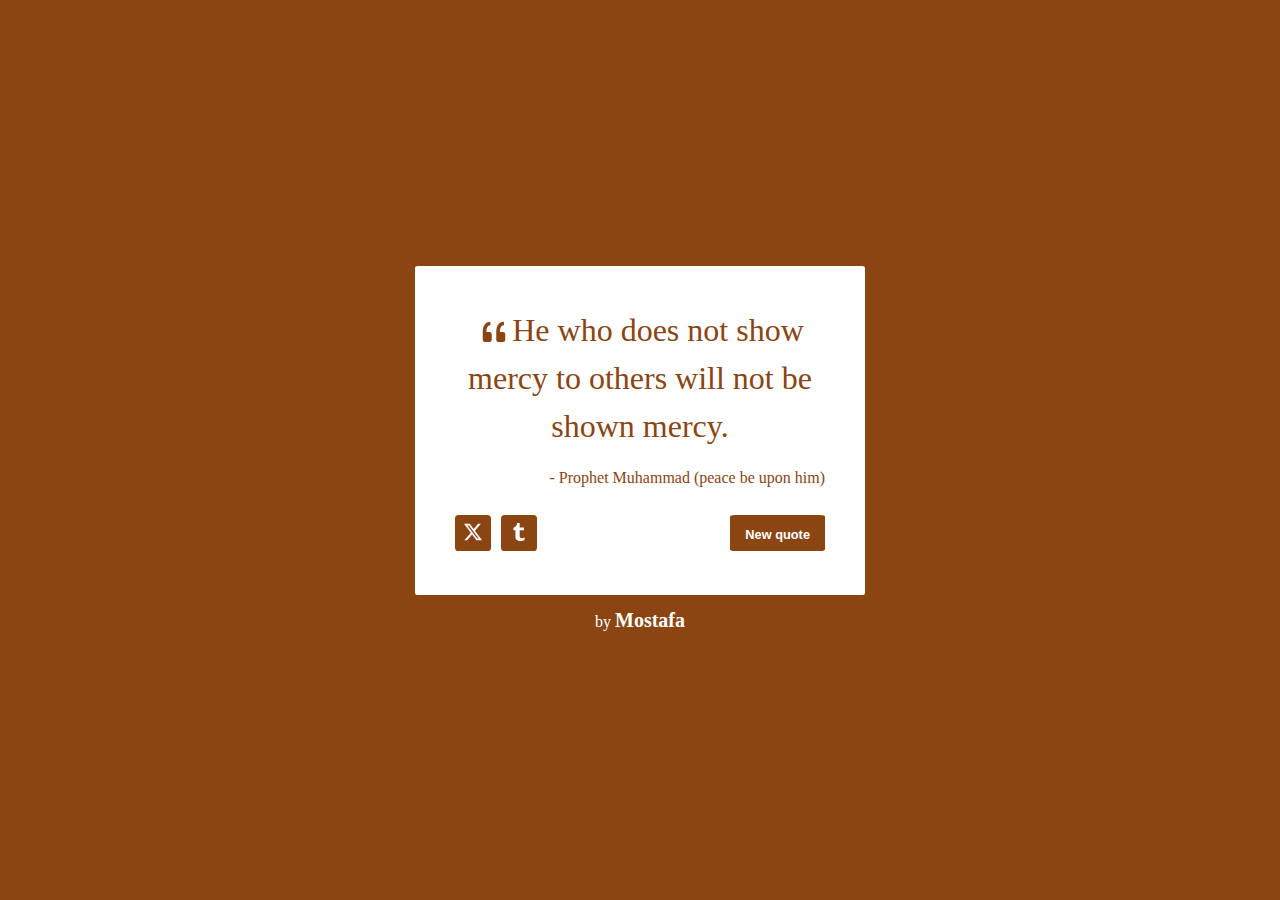
<file: index.html>
<!DOCTYPE html>
<html lang="en">
	<head>
		<!-- Meta here -->
		<meta charset="utf-8" />
		<meta
			http-equiv="X-UA-Compatible"
			content="IE=edge" />
		<meta
			name="description"
			content="Random Quote Machine" />
		<meta
			name="author"
			content="Mostafa Ali" />
		<meta
			name="viewport"
			content="width=device-width, initial-scale=1" />
		<title>Random Quote Machine</title>

		<!-- CSS here -->
		<link
			rel="icon"
			href="Images/favicon.ico" />
		<link
			rel="stylesheet"
			href="CSS/bootstrap.min.css" />
		<link
			rel="stylesheet"
			href="CSS/Styles.css" />
	</head>
	<body>
		<!-- Main Content -->
		<main>
			<section id="quote-box">
				<article>
					<p id="text"></p>
					<p id="author"></p>
				</article>
				<button
					aria-label="new-quote"
					title="Generate New quote"
					id="new-quote">
					New quote
				</button>
				<button
					aria-labelledby="tweet"
					title="Tweet this quote!"
					id="tweet-quote">
					<a
						aria-label="tweet"
						href="https://x.com/"
						target="_blank"
						rel="noopener noreferrer">
						<svg
							id="tweet"
							xmlns="http://www.w3.org/2000/svg"
							width="16"
							height="16"
							fill="currentColor"
							viewBox="0 0 16 16">
							<path
								d="M12.6.75h2.454l-5.36 6.142L16 15.25h-4.937l-3.867-5.07-4.425 5.07H.316l5.733-6.57L0 .75h5.063l3.495 4.633L12.601.75Zm-.86 13.028h1.36L4.323 2.145H2.865z" />
						</svg>
					</a>
				</button>
				<button
					aria-labelledby="tumblr"
					title="Post this quote on tumbler!"
					id="tumblr-quote">
					<a
						aria-label="tumblr"
						href="https://www.tumblr.com/"
						target="_blank"
						rel="noopener noreferrer">
						<svg
							id="tumblr"
							xmlns="http://www.w3.org/2000/svg"
							width="29.667"
							height="47.999"
							fill="currentColor"
							viewBox="0 0 29.667 47.999">
							<path
								d="M16.644 0v12.131h11.424v7.534H16.644v12.309a19.61 19.61 0 0 0 .441 5.357 3.664 3.664 0 0 0 1.652 1.895 6.971 6.971 0 0 0 3.656.953 13.194 13.194 0 0 0 7.274-2.37v7.573a28.934 28.934 0 0 1-5.589 2.031 23.648 23.648 0 0 1-5.413.586 18.768 18.768 0 0 1-5.837-.831A12.607 12.607 0 0 1 8.5 44.796a8.592 8.592 0 0 1-2.484-3.273 14.11 14.11 0 0 1-.692-5.023V19.665H0v-6.79a14.235 14.235 0 0 0 4.862-2.634 13.131 13.131 0 0 0 3.247-4.124A18.576 18.576 0 0 0 9.796 0z" />
						</svg>
					</a>
				</button>
			</section>
		</main>
		<!-- Main Content -->

		<!-- Footer Content -->
		<footer id="pro">
			by
			<a
				title="author"
				id="mostafa"
				href="https://github.com/Mostafa-Ali-A"
				target="_blank"
				rel="noopener noreferrer">
				Mostafa
			</a>
		</footer>
		<!-- Footer Content -->

		<!-- JS here -->
		<script
			src="JS/bootstrap.min.js"
			defer></script>
		<script
			src="JS/script.tsx"
			async></script>
	</body>
</html>
</file>
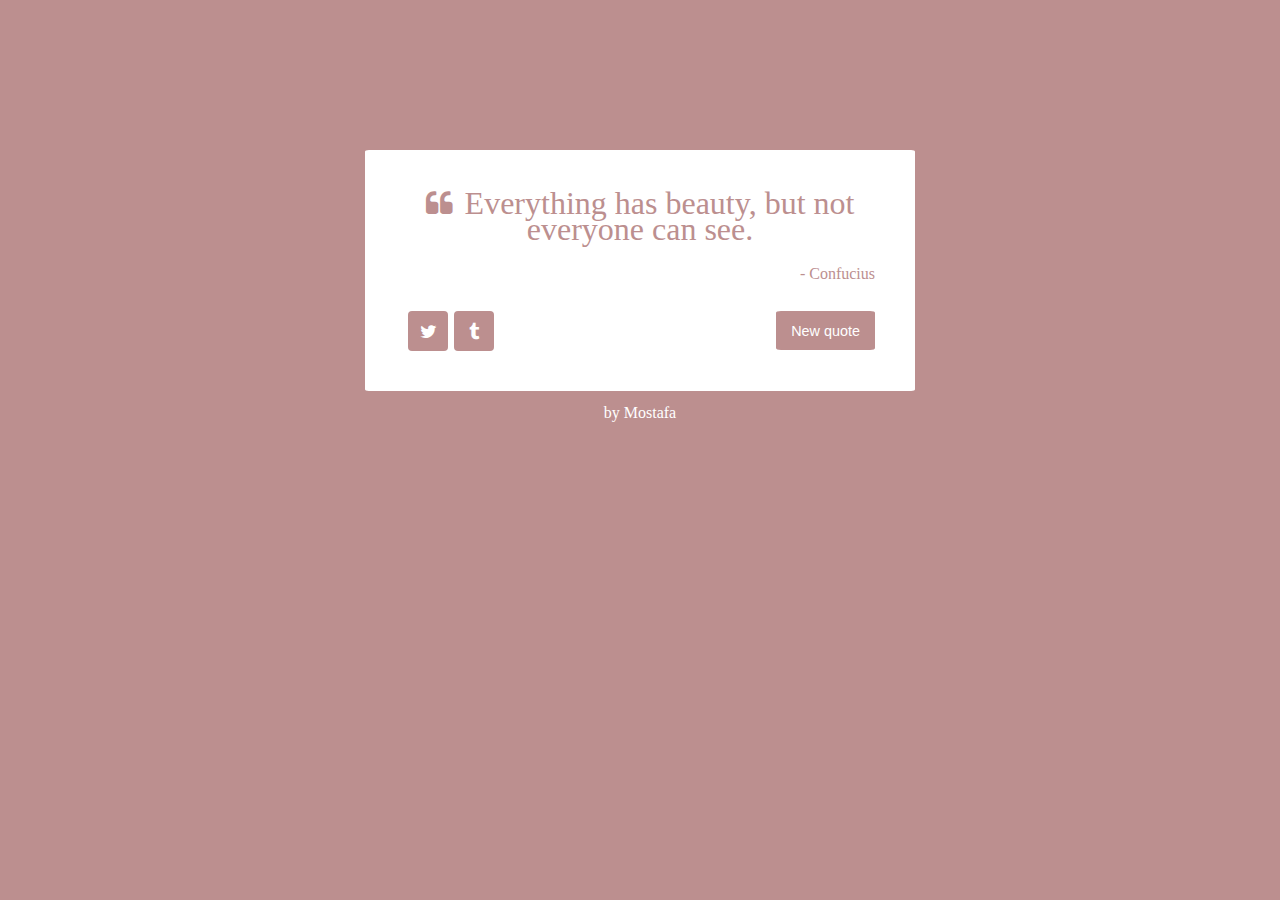
<file: Random-Quote-Machine/index.html>
<!DOCTYPE html>
<html lang="en">
	<head>
		<!-- Meta here -->
		<meta charset="utf-8" />
		<meta
			http-equiv="X-UA-Compatible"
			content="IE=edge" />
		<meta
			name="description"
			content="Random Quote Machine" />
		<meta
			name="author"
			content="Mostafa Ali" />
		<meta
			name="viewport"
			content="width=device-width, initial-scale=1" />
		<title>Random Quote Machine</title>
		<!-- CSS here -->
		<link
			rel="stylesheet"
			href="css/bootstrap.min.css" />
		<link
			rel="stylesheet"
			href="css/styles.css" />
		<link
			rel="stylesheet"
			href="https://cdnjs.cloudflare.com/ajax/libs/font-awesome/4.7.0/css/font-awesome.min.css" />
	</head>
	<body>
		<!-- Main Content -->
		<div id="quote-box">
			<i
				id="quote"
				class="fa fa-quote-left"
				aria-hidden="true"></i
			>&nbsp;&nbsp;
			<span id="text"></span>
			<span id="author"></span>
			<button
				id="new-quote"
				onclick="location.href='#';">
				New quote
			</button>
			<a
				class="fa fa-twitter"
				id="tweet-quote"
				title="Tweet this quote!"
				href="https://twitter.com/intent/tweet?hashtags=quotes&related=freecodecamp&text=%22Whatever%20the%20mind%20of%20man%20can%20conceive%20and%20believe%2C%20it%20can%20achieve.%22%20Napoleon%20Hill"
				target="_blank"
				rel="noopener noreferrer"
				aria-hidden="true">
			</a>
			<a
				class="fa fa-tumblr"
				id="tumblr-quote"
				title="Post this quote on tumbler!"
				href="https://www.tumblr.com/login?redirect_to=https%3A%2F%2Fwww.tumblr.com%2Fwidgets%2Fshare%2Ftool%3Fposttype%3Dquote%26tags%3Dquotes%252Cfreecodecamp%26caption%3DVincent%2Bvan%2BGogh%26content%3DI%2Bwould%2Brather%2Bdie%2Bof%2Bpassion%2Bthan%2Bof%2Bboredom.%26canonicalUrl%3Dhttps%253A%252F%252Fwww.tumblr.com%252Fbuttons%26shareSource%3Dtumblr_share_button"
				target="_blank"
				rel="noopener noreferrer"
				aria-hidden="true">
			</a>
		</div>
		<div id="pro">
			by
			<a
				id="mostafa"
				href="https://codepen.io/Mostafa-Ali-Darsh"
				target="_blank"
				rel="noopener noreferrer"
				aria-hidden="true">
				Mostafa
			</a>
		</div>
		<!-- Main Content -->

		<!-- JS here -->
		<script src="js/jquery-3.6.0.min.js"></script>
		<script src="js/bootstrap.min.js"></script>
		<script src="js/script.js"></script>
	</body>
</html>
</file>
<file: CSS/Styles.css>
* {
	font-family: 'https://allfont.net/allfont.css?fonts=raleway-medium';
}

/* dark & light contents */

@media (prefers-color-scheme: dark) {
	body,
	#quote-box,
	#new-quote,
	#tweet,
	#tumblr,
	#tweet-quote,
	#tumblr-quote {
		background-color: #000;
	}
	#new-quote,
	#tweet,
	#tumblr {
		color: #000;
	}
}

@media (prefers-color-scheme: light) {
	#quote-box,
	#new-quote,
	#tweet,
	#tumblr {
		background-color: #fff;
	}
	body {
		background-color: #708090;
	}
	#new-quote,
	#tweet,
	#tumblr {
		color: #fff;
	}
}

/* Main Contents */

body {
	height: 100vh;
	display: flex;
	flex-direction: column;
	justify-content: center;
	align-items: center;
	transition: background-color 500ms ease-in-out;
}
#author {
	font-family: 'https://allfont.net/allfont.css?fonts=raleway-extralight';
	text-align: right;
	display: block;
	margin-top: 15px;
	margin-bottom: 25px;
	font-weight: 100;
}
#text {
	font-size: 200%;
}
.animated {
	animation-play-state: paused;
	animation: fade-in 1s ease-in-out alternate;
	animation-play-state: running;
}
@keyframes fade-in {
	/*0%*/
	from {
		opacity: 0;
		/*transform: rotateY('30px');*/
	}
	/*100%*/
	to {
		opacity: 1;
		/*transform: rotateX('0px');*/
	}
}
#quote-box {
	width: 450px;
	border-radius: 0.7%;
	padding: 40px 40px 80px 40px;
	text-align: center;
}
#new-quote {
	font-family: 'Lucida Sans', 'Lucida Sans Regular', 'Lucida Grande', 'Lucida Sans Unicode', Geneva, Verdana, sans-serif;
	border: none;
	border-radius: 5%;
	padding: 10px 15px 7px 15px;
	font-size: 80%;
	font-weight: bold;
	float: right;
	transition: background-color 500ms ease-in-out, scale 150ms ease-in-out;
}

#tweet-quote,
#tumblr-quote {
	border: none;
	float: left;
	width: 36.19px;
	height: 36.19px;
	transition: background-color 500ms ease-in-out, scale 150ms ease-in-out;
	border-radius: 10%;
}

#tweet-quote {
	margin-right: 10px;
}

#tweet-quote a,
#tumblr-quote a {
	display: block;
	margin-top: -1px;
	margin-left: -6px;
	padding-right: 1px;
	padding-top: 4px;
	width: 36.19px;
	height: 36.19px;
}

#tweet,
#tumblr {
	width: 18px;
	height: 18px;
	transition: background-color 500ms ease-in-out;
}

#tweet-quote:hover {
	opacity: 0.7;
}
#tumblr-quote:hover {
	opacity: 0.7;
}
#new-quote:hover {
	opacity: 0.7;
}

#pro {
	text-align: center;
	margin-top: 10px;
	color: #fff;
}
#mostafa {
	text-decoration: none;
	font-size: 20px;
	font-weight: bold;
	color: #fff;
}
#mostafa:hover {
	color: #191970;
}
</file>
<file: Random-Quote-Machine/css/styles.css>
* {
	font-family: 'https://allfont.net/allfont.css?fonts=raleway-medium';
}
/* dark & light contents */
@media (prefers-color-scheme: dark) {
	body,
	#quote-box,
	#new-quote,
	#tweet-quote,
	#tumblr-quote {
		background-color: black;
	}
	#new-quote,
	#tweet-quote,
	#tumblr-quote {
		color: black;
	}
}

@media (prefers-color-scheme: light) {
	#quote-box {
		background-color: white;
	}
	body,
	#new-quote,
	#tweet-quote,
	#tumblr-quote {
		background-color: slategray;
	}
	#new-quote,
	#tweet-quote,
	#tumblr-quote {
		color: white;
	}
}
/* Main Contents */
body {
	padding-top: 150px;
	transition: 2500ms;
}
#author {
	font-family: 'https://allfont.net/allfont.css?fonts=raleway-extralight';
	text-align: right;
	display: block;
	transition: 2500ms;
	margin-top: 15px;
	margin-bottom: 25px;
	font-weight: 100;
}
#text {
	font-size: 200%;
	transition: 2500ms;
	line-height: 50%;
}
#quote-box {
	position: relative;
	left: 50%;
	transform: translate(-50%);
	border-radius: 0.7%;
	width: 550px;
	padding: 40px 40px 80px 40px;
	text-align: center;
}
#new-quote {
	font-family: 'Lucida Sans', 'Lucida Sans Regular', 'Lucida Grande', 'Lucida Sans Unicode', Geneva, Verdana, sans-serif;
	border: none;
	outline: none;
	border-radius: 5%;
	padding: 10px 15px 7px 15px;
	font-size: 90%;
	cursor: pointer;
	float: right;
	transition: background-color 2500ms;
}

#quote {
	font-size: 180%;
	transition: 2500ms;
}

#tweet-quote,
#tumblr-quote {
	font-size: 18px;
	float: left;
	width: 40px;
	height: 40px;
	padding: 12px;
	margin-right: 3px;
	margin-left: 3px;
	cursor: pointer;
	transition: background-color 2500ms;
	text-align: center;
	text-decoration: none;
	border-radius: 10%;
}

#tweet-quote:hover {
	opacity: 0.7;
}
#tumblr-quote:hover {
	opacity: 0.7;
}
#new-quote:hover {
	opacity: 0.7;
}

#pro {
	text-align: center;
	margin-top: 10px;
	color: white;
}
#mostafa {
	text-decoration: none;
	cursor: pointer;
	color: white;
}
</file>
